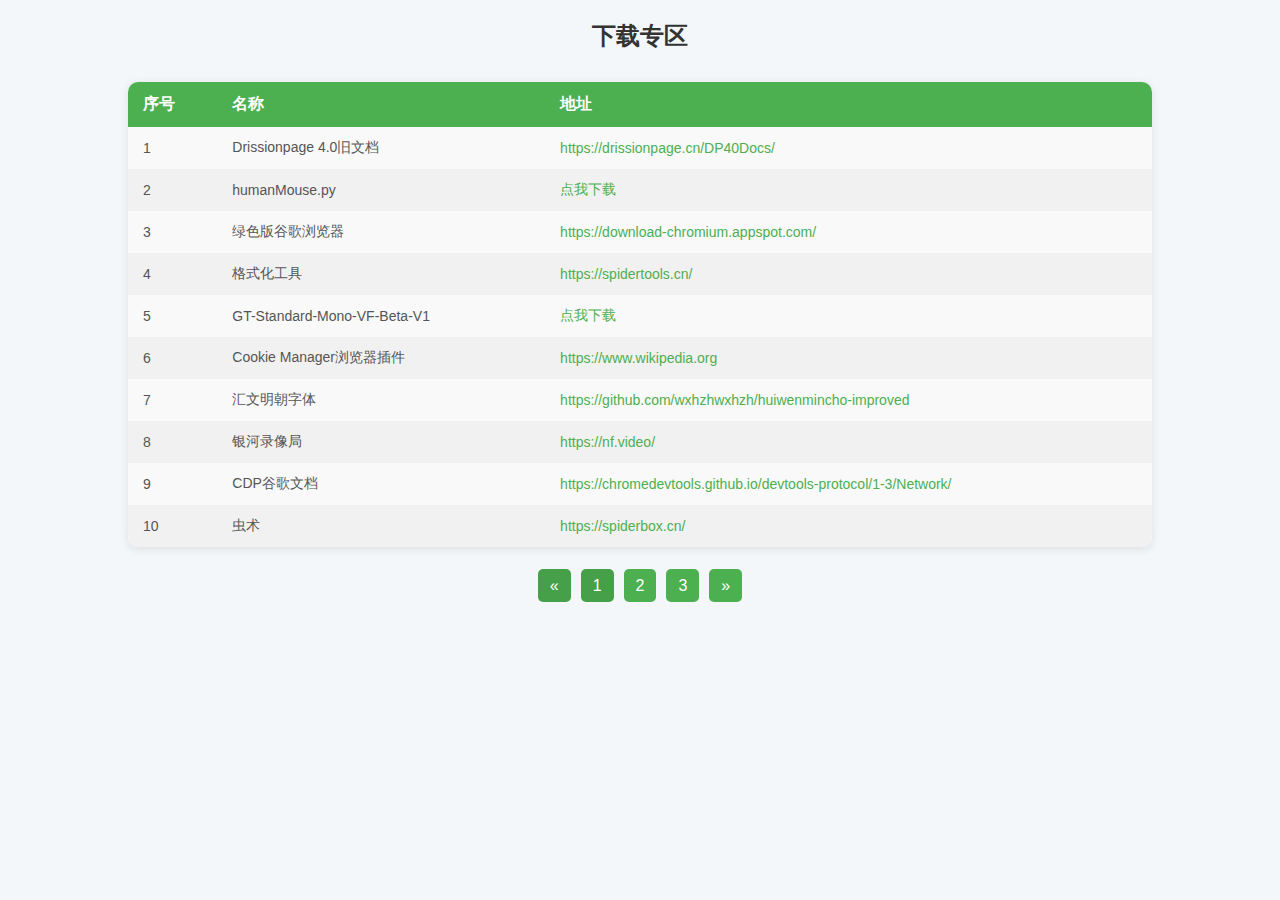
<file: html/download1.html>
<!DOCTYPE html>
<html lang="en">
<head>
    <meta charset="UTF-8">
    <meta name="viewport" content="width=device-width, initial-scale=1.0">
    <title>下载专区</title>
    <script src="https://code.jquery.com/jquery-3.7.1.js"></script>
    <style>
        body {
            font-family: 'Arial', sans-serif;
            background-color: #f4f7fa;
            margin: 0;
            padding: 0;
        }

        h2 {
            text-align: center;
            margin-top: 20px;
            font-size: 24px;
            color: #333;
        }

        table {
            width: 80%;
            margin: 30px auto;
            border-collapse: collapse;
            box-shadow: 0 2px 10px rgba(0, 0, 0, 0.1);
            background-color: #fff;
            border-radius: 10px;
            overflow: hidden;
        }

        th, td {
            padding: 12px 15px;
            text-align: left;
        }

        th {
            background-color: #4CAF50;
            color: #fff;
            font-size: 16px;
        }

        td {
            background-color: #f9f9f9;
            color: #555;
            font-size: 14px;
        }

        tr:nth-child(even) td {
            background-color: #f1f1f1;
        }

        tr:hover td {
            background-color: #f0f0f0;
        }

        a {
            color: #4CAF50;
            text-decoration: none;
            transition: color 0.3s ease;
        }

        a:hover {
            color: #1a8e44;
        }

        /* 添加分页按钮样式 */
        .pagination {
            text-align: center;
            margin: 20px 0;
        }

        .pagination a {
            margin: 0 5px;
            padding: 8px 12px;
            background-color: #4CAF50;
            color: #fff;
            border-radius: 5px;
            text-decoration: none;
        }

        .pagination a:hover {
            background-color: #45a049;
        }

        .pagination a.active {
            background-color: #45a049;
            cursor: not-allowed;
        }

    </style>
</head>
<body>

    <h2>下载专区</h2>

    <table id="data-table">
        <thead>
            <tr>
                <th>序号</th>
                <th>名称</th>
                <th>地址</th>
            </tr>
        </thead>
        <tbody>
            <tr><td>1</td><td>Drissionpage 4.0旧文档</td><td><a href="https://drissionpage.cn/DP40Docs/" target="_blank">https://drissionpage.cn/DP40Docs/</a></td></tr>
            <tr><td>2</td><td>humanMouse.py</td><td><a href="https://github.com/wxhzhwxhzh/123pan/blob/main/hunmanMouse.py" target="_blank">点我下载</a></td></tr>
            <tr><td>3</td><td>绿色版谷歌浏览器</td><td><a href="https://download-chromium.appspot.com/" target="_blank">https://download-chromium.appspot.com/</a></td></tr>
            <tr><td>4</td><td>格式化工具</td><td><a href="https://spidertools.cn/#/formatJSON" target="_blank">https://spidertools.cn/</a></td></tr>
            <tr><td>5</td><td>GT-Standard-Mono-VF-Beta-V1</td><td><a href="./zip/GT-Standard-Mono-VF-Beta-V1.zip" target="_blank">点我下载</a></td></tr>
            <tr><td>6</td><td>Cookie Manager浏览器插件</td><td><a href="https://www.crxsoso.com/webstore/detail/okckmdcaaieknndlpbpjjnfmbakdjnbe" target="_blank">https://www.wikipedia.org</a></td></tr>
            <tr><td>7</td><td>汇文明朝字体</td><td><a href="https://github.com/wxhzhwxhzh/huiwenmincho-improved" target="_blank">https://github.com/wxhzhwxhzh/huiwenmincho-improved</a></td></tr>
            <tr><td>8</td><td>银河录像局</td><td><a href="https://nf.video/" target="_blank">https://nf.video/</a></td></tr>
            <tr><td>9</td><td>CDP谷歌文档</td><td><a href="https://chromedevtools.github.io/devtools-protocol/1-3/Network/" target="_blank">https://chromedevtools.github.io/devtools-protocol/1-3/Network/</a></td></tr>
            <tr><td>10</td><td>虫术</td><td><a href="https://spiderbox.cn/" target="_blank">https://spiderbox.cn/</a></td></tr>
            <tr><td>11</td><td>AichatOS</td><td><a href="https://x.cat.caichatosb.com/" target="_blank">https://x.cat.caichatosb.com/</a></td></tr>
            <tr><td>12</td><td>Vscode</td><td><a href="https://code.visualstudio.com/" target="_blank">https://code.visualstudio.com/</a></td></tr>
            <tr><td>13</td><td>骚神网</td><td><a href="https://wxhzhwxhzh.github.io/saossion_code_helper_online/" target="_blank">https://wxhzhwxhzh.github.io/saossion_code_helper_online/</a></td></tr>
            <tr><td>14</td><td>现状JS教程</td><td><a href="https://zh.javascript.info/" target="_blank">https://zh.javascript.info/</a></td></tr>
            <tr><td>15</td><td>爬虫练习场</td><td><a href="https://scrape.center/" target="_blank">https://scrape.center/</a></td></tr>
            <tr><td>16</td><td>朗读并抓取抖音弹幕.zip</td><td><a href="./zip/读抖音弹幕.zip" target="_blank">点我下载</a></td></tr>
            <tr><td>17</td><td>京东抢购秒杀自动化脚本.zip</td><td><a href="./zip/京东抢购秒杀自动化脚本.zip" target="_blank">点我下载</a></td></tr>
            <tr><td>18</td><td>彻底模拟手机端脚本.zip</td><td><a href="./zip/彻底模拟手机端.zip" target="_blank">点我下载</a></td></tr>
        </tbody>
    </table>

    <!-- 分页按钮（分页控件） -->
    <div class="pagination" id="pagination"></div>
    <script>
        // jQuery 版本 向表格里添加数据
        function addRowToTable(name, url) {
            let $tbody = $("table tbody");
            let serialNumber = $tbody.children("tr").length + 1;  // 获取当前表格的行数，作为新行的序号
            
            let $newRow = $("<tr>");
            
            let $serialCell = $("<td>").text(serialNumber);
            $newRow.append($serialCell);
            
            let $nameCell = $("<td>").text(name);
            $newRow.append($nameCell);
            
            let $addressCell = $("<td>");
            let $link = $("<a>").attr("href", url).attr("target", "_blank").text(url);
            $addressCell.append($link);
            $newRow.append($addressCell);
            
            $tbody.append($newRow);
        }
    
        // 示例调用：向表格添加新的一行
        addRowToTable("廖雪峰", "https://liaoxuefeng.com/?src=redirect");
        addRowToTable("Git", "https://github.com/git-for-windows/git/releases/download/v2.47.1.windows.1/Git-2.47.1-64-bit.exe");
        addRowToTable("在线制作图标", "https://zhangyu1818.github.io/appicon-forge/");
    </script>

<script>
    // 当文档加载完成后执行 给表格分页
    $(document).ready(function () {
        // 定义数据和每页显示的行数
        const rowsPerPage = 10;
        const $rows = $("#data-table tbody tr");
        const totalRows = $rows.length;
        const totalPages = Math.ceil(totalRows / rowsPerPage);

        let currentPage = 1;

        // 函数：显示当前页的数据
        function showPage(page) {
            // 确保页码合法
            if (page < 1 || page > totalPages) return;

            currentPage = page;
            // 计算显示的数据范围
            const start = (currentPage - 1) * rowsPerPage;
            const end = start + rowsPerPage;

            // 隐藏所有行，并显示当前页的数据
            $rows.each(function (index) {
                if (index >= start && index < end) {
                    $(this).show();
                } else {
                    $(this).hide();
                }
            });

            // 更新分页按钮的显示状态
            updatePagination();
        }

        // 函数：更新分页按钮
        function updatePagination() {
            const $pagination = $("#pagination");
            $pagination.empty();  // 清空现有分页内容

            // 上一页按钮
            const $prevButton = $("<a>").attr("href", "#").text("«").click(function () {
                showPage(currentPage - 1);
            });
            if (currentPage === 1) $prevButton.addClass("active");
            $pagination.append($prevButton);

            // 页码按钮
            for (let i = 1; i <= totalPages; i++) {
                const $pageButton = $("<a>").attr("href", "#").text(i).click(function () {
                    showPage(i);
                });
                if (i === currentPage) $pageButton.addClass("active");
                $pagination.append($pageButton);
            }

            // 下一页按钮
            const $nextButton = $("<a>").attr("href", "#").text("»").click(function () {
                showPage(currentPage + 1);
            });
            if (currentPage === totalPages) $nextButton.addClass("active");
            $pagination.append($nextButton);
        }

        // 初始化：显示第一页并更新分页按钮
        showPage(currentPage);
    });
</script>




</body>
</html>
</file>
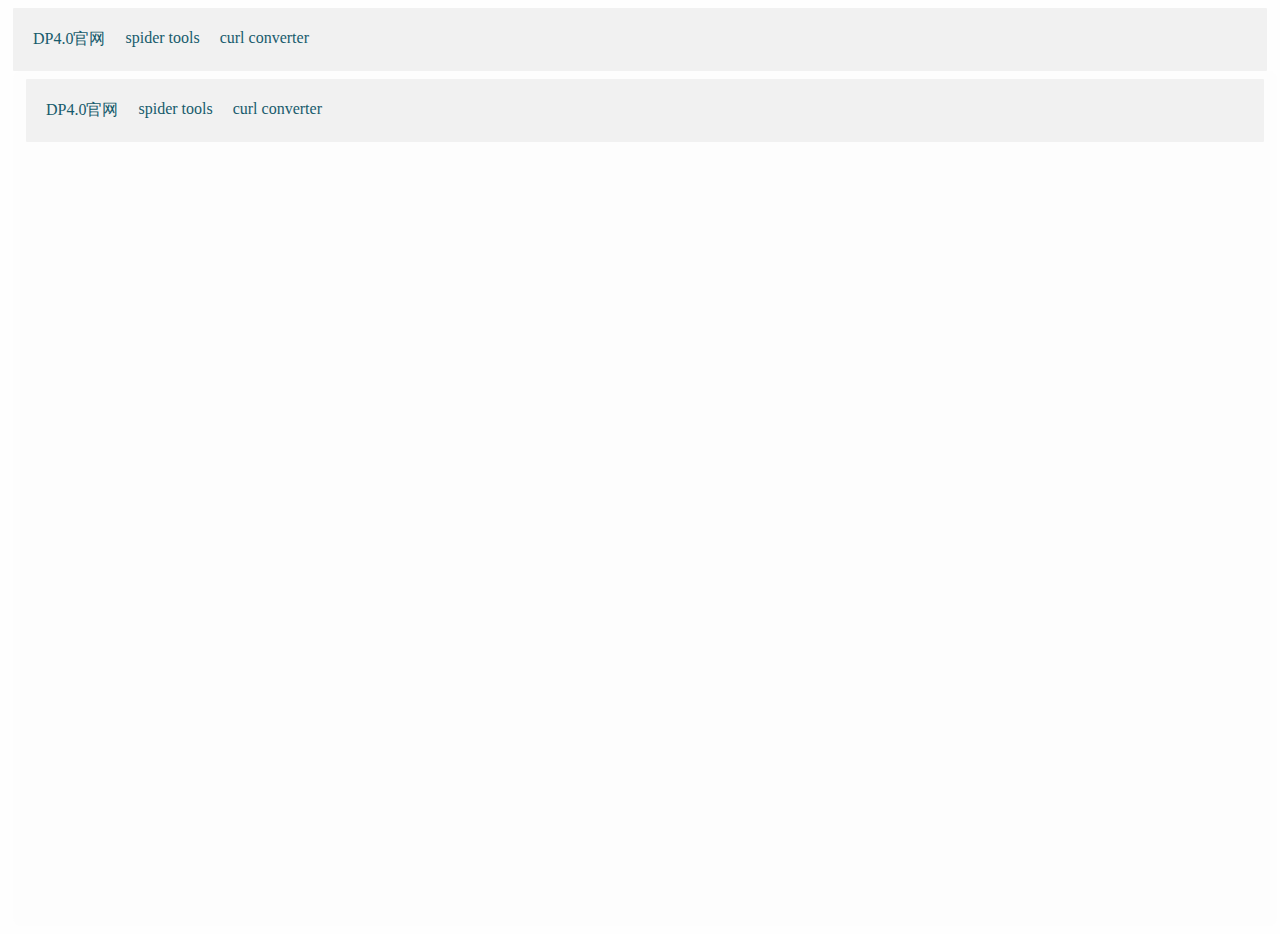
<file: html/otherSites.html>
<!DOCTYPE html>
<html lang="en">

<head>
    <meta charset="UTF-8">
    <meta name="viewport" content="width=device-width, initial-scale=1.0">
    <title>AI搜索询问</title>
    <script src="../js/jquery-3.7.1.js"></script>
    <style>
        body {
            background-color: rgba(241, 241, 236, 0.075);
        }

        #iframeContainer {
            height: 95vh;
            /* 设置容器高度为浏览器可视窗口高度的80% */
            width: 100%;
            top: 10px;
            margin-left: 5px;
            margin-right: 5px;

        }

        iframe {
            width: 100%;
            height: 100%;
            border: 1px;
            border-radius: 8px;

        }
    </style>
    <style>
        /* 为整个容器设置一个背景色和内边距 */
        #menu {
            display: flex;
            /* 使用 flexbox 排列子元素 */
            flex-direction: row;
            /* 垂直排列 */
            padding: 10px;
            border-radius: 1px;
            /* 圆角 */
            background-color: #f1f1f1;
            /* 鼠标悬浮时的背景色 */
            margin-left: 5px;
            margin-right: 5px;
    
        }
    
    
        /* 设置每个链接的基本样式 */
        #menu a {
            color: #175b6c;
            /* 链接文本颜色 */
            text-decoration: none;
            /* 去除下划线 */
            padding: 10px;
            margin: 1px 0;
            /* 上下间距 */
            font-size: 16px;            
            border-radius: 5px;
            /* 圆角效果 */
            transition: background-color 0.3s, transform 0.3s;
            /* 平滑过渡效果 */
        }
    
        /* 当鼠标悬浮时，改变背景色并添加放大效果 */
        #menu a:hover {
            background-color: #d1d7db;
            /* 悬浮时背景颜色 */
    
            text-decoration: underline;
            /* 加上下划线 */
    
    
        }
    
      
    </style>
</head>

<body>
    <div id="menu">
        <a href="#" id="link1">DP4.0官网</a>
        <a href="#" id="link2">spider tools</a>
        <a href="#" id="link3">curl converter</a>
    </div>

    <div id="iframeContainer">

        <iframe src="#" frameborder="0"></iframe>
    </div>

    <script>
        function changeIframeSrc(src) {
            $('#iframeContainer iframe').attr('src', src);
        }

        $('#link1').click(function () {
            changeIframeSrc('https://drissionpage.cn/DP40Docs/');
        });
        $('#link2').click(function () {
            changeIframeSrc('https://spidertools.cn/#/formatJSON')
        });
        $('#link3').click(function () {
            changeIframeSrc('https://curlconverter.com/');            
            
        });

    </script>



</body>

</html>
</file>
